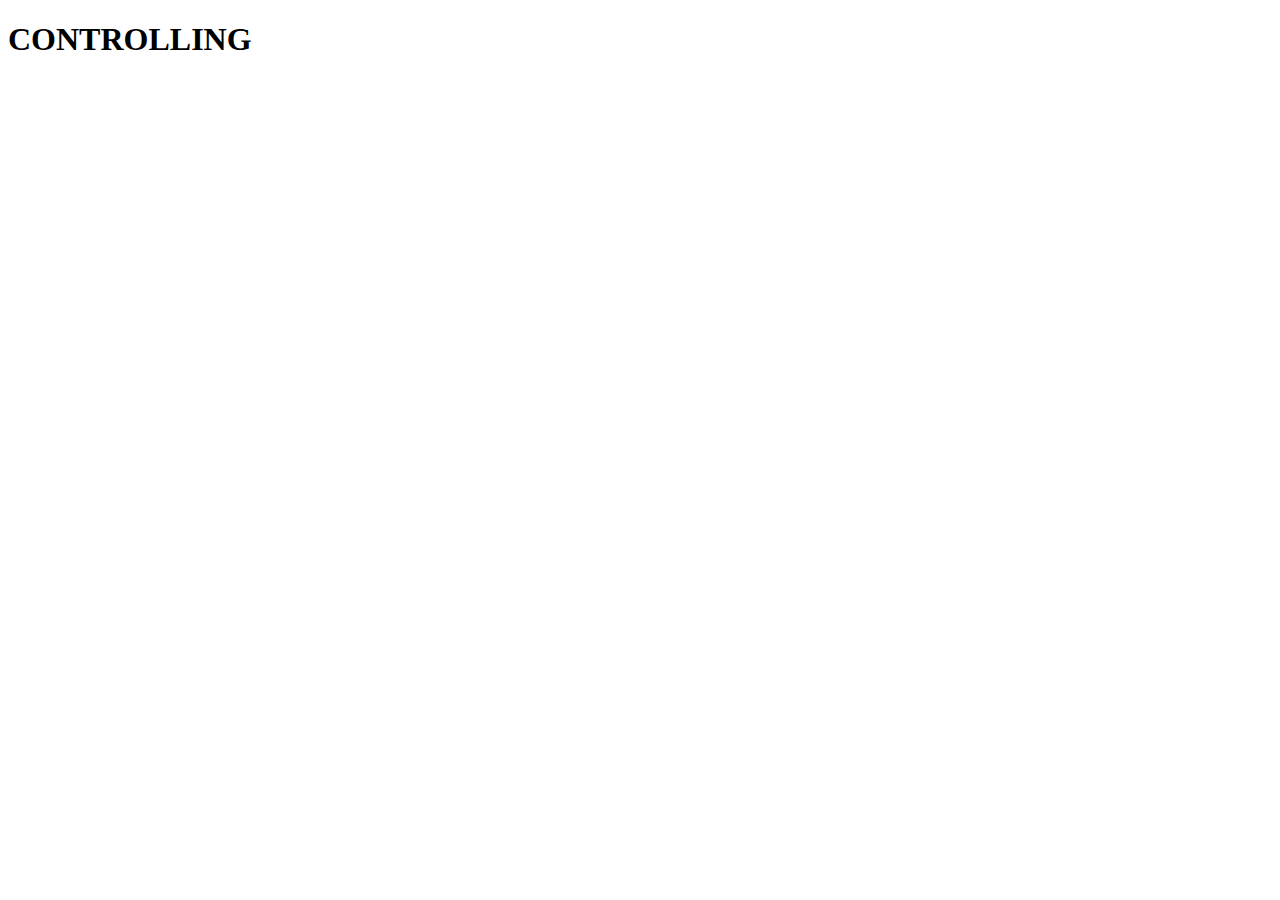
<file: Controlling.html>
<!DOCTYPE html>
<html lang="en">
<head>
    <meta charset="UTF-8">
    <meta http-equiv="X-UA-Compatible" content="IE=edge">
    <meta name="viewport" content="width=device-width, initial-scale=1.0">
    <title>Document</title>
    
</head>
<body>
    <h1>CONTROLLING</h1>
    
</body>
</html>
</file>
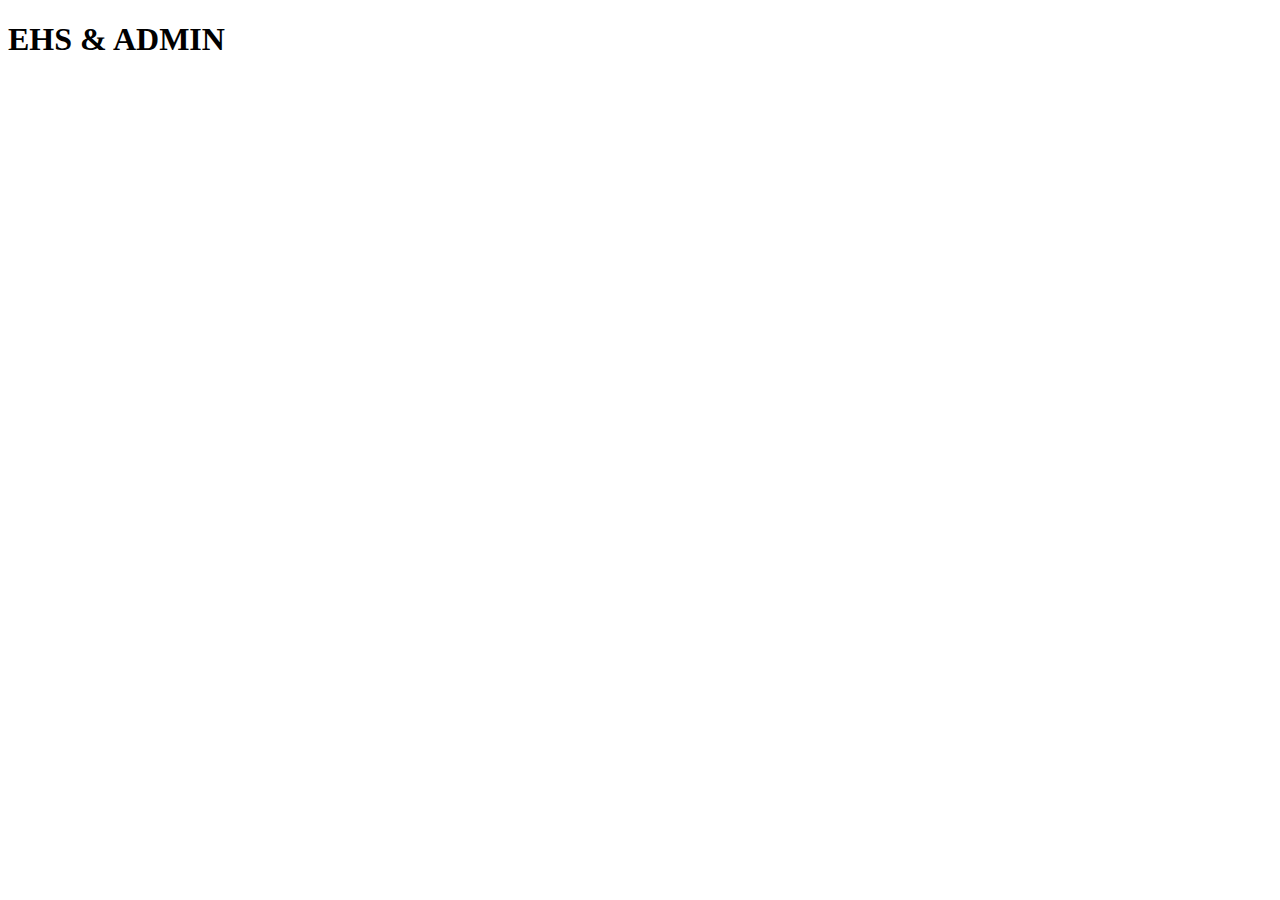
<file: EHS&Admin.html>
<!DOCTYPE html>
<html lang="en">
<head>
    <meta charset="UTF-8">
    <meta http-equiv="X-UA-Compatible" content="IE=edge">
    <meta name="viewport" content="width=device-width, initial-scale=1.0">
    <title>Document</title>
    
</head>
<body>
    <h1>EHS & ADMIN</h1>
    
</body>
</html>
</file>
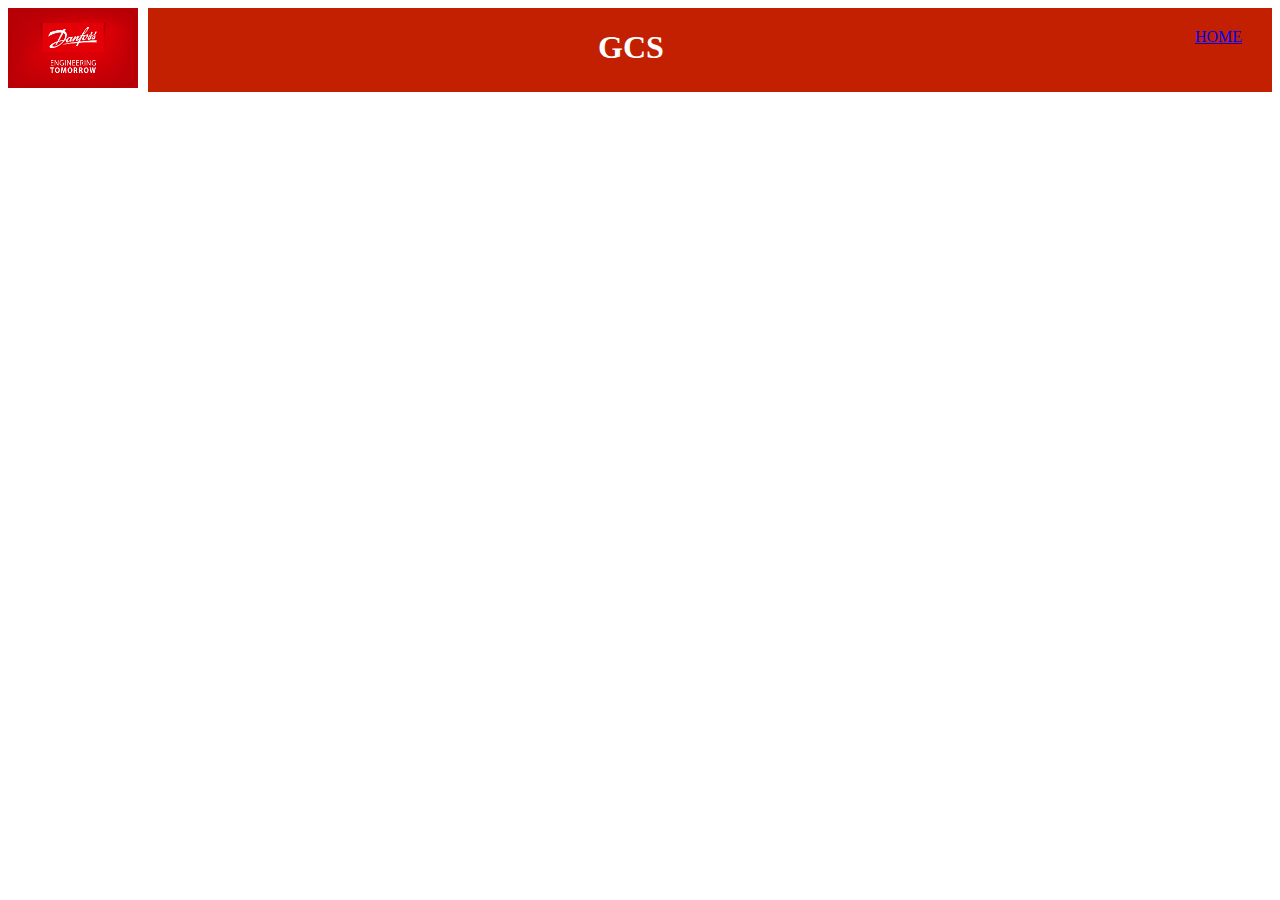
<file: GCS.html>
<!DOCTYPE html>
<html lang="en">
<head>
    <meta charset="UTF-8">
    <meta http-equiv="X-UA-Compatible" content="IE=edge">
    <meta name="viewport" content="width=device-width, initial-scale=1.0">
    <link rel="stylesheet" type="text/css" href="style-GCS.css">
    <title>GCS</title>
    
</head>
<body>
    <div class="top">
        <div class="head-logo">
            <img src="Danfoss_logo.png">
        </div>
        <div class="head-h1">
            <h1>GCS</h1>
            <div class="header-home">
                <a href="Index.html">HOME</a>
            </div>
            
        </div>
       
        
    </div>
    
</body>
</html>
</file>
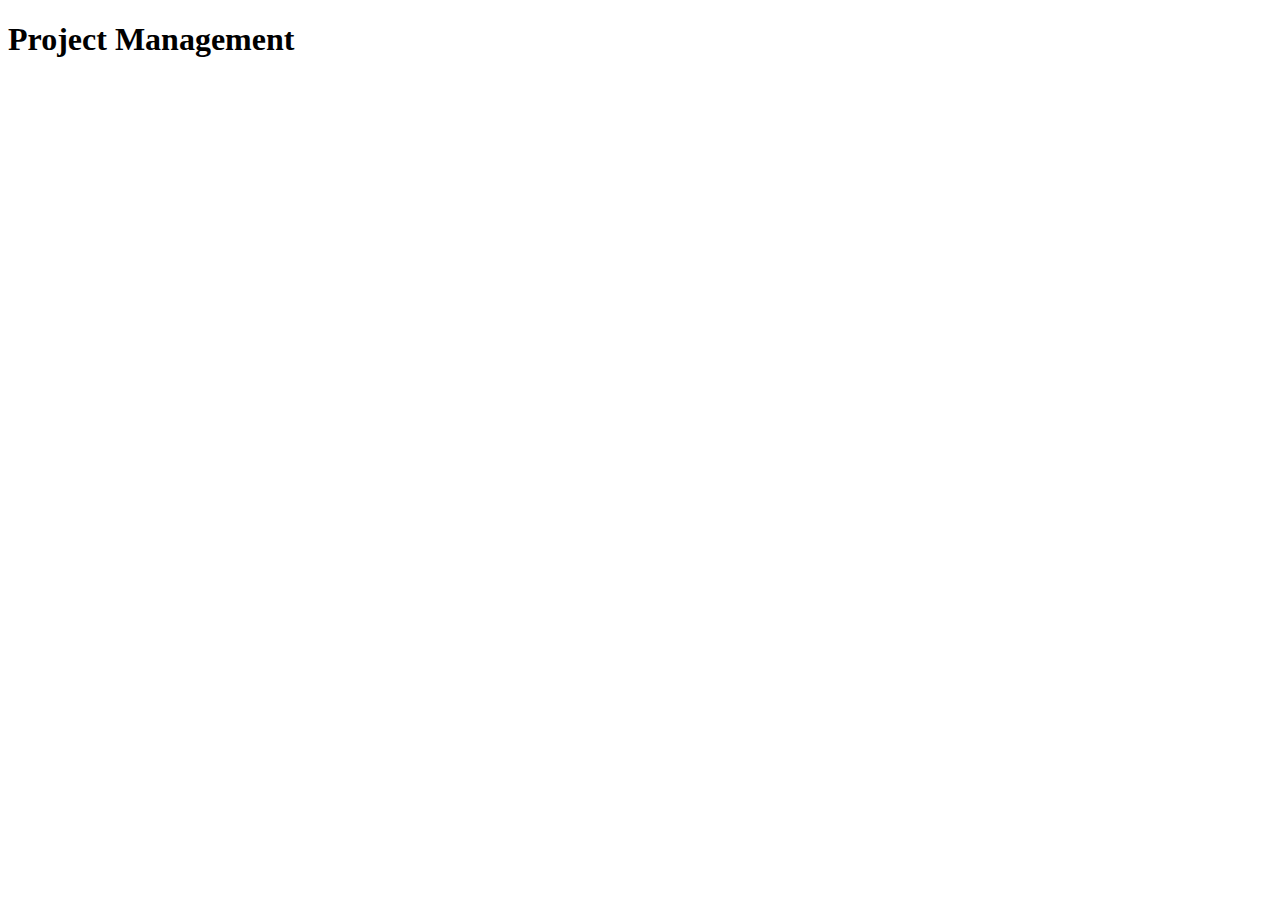
<file: Project_Management.html>
<!DOCTYPE html>
<html lang="en">
<head>
    <meta charset="UTF-8">
    <meta http-equiv="X-UA-Compatible" content="IE=edge">
    <meta name="viewport" content="width=device-width, initial-scale=1.0">
    <title>Document</title>
    
</head>
<body>
    <h1>Project Management</h1>
    
</body>
</html>
</file>
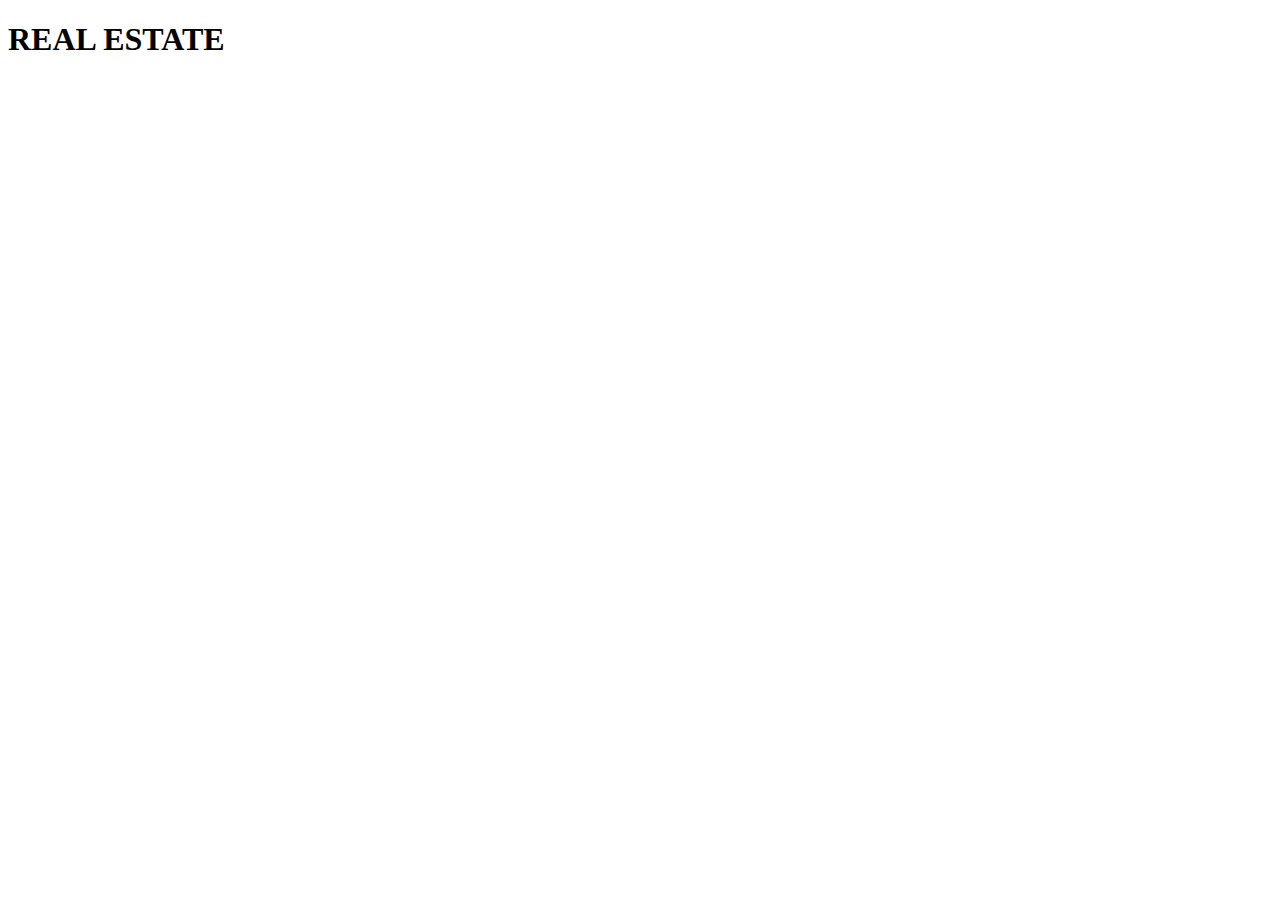
<file: Real_Estate.html>
<!DOCTYPE html>
<html lang="en">
<head>
    <meta charset="UTF-8">
    <meta http-equiv="X-UA-Compatible" content="IE=edge">
    <meta name="viewport" content="width=device-width, initial-scale=1.0">
    <title>Document</title>
    
</head>
<body>
    <h1>REAL ESTATE</h1>
    
</body>
</html>
</file>
<file: style-GCS.css>
html{
    scroll-behavior: smooth;
}

.head-h1{
    margin-left: 10px;
    color: white;
    background-color: #c22001;
    width: 1000px;
    padding-left: 450px;
    display: flex;
    justify-content: space-between;
    
}
.top{
    background-color: white;
    display: flex;
}


.head-logo img{
    width:130px;
    height: 80px;   
}

.header-home{
   margin-right: 30px;
   margin-top:20px;
}

a:visited{
    color: white;
}
</file>
